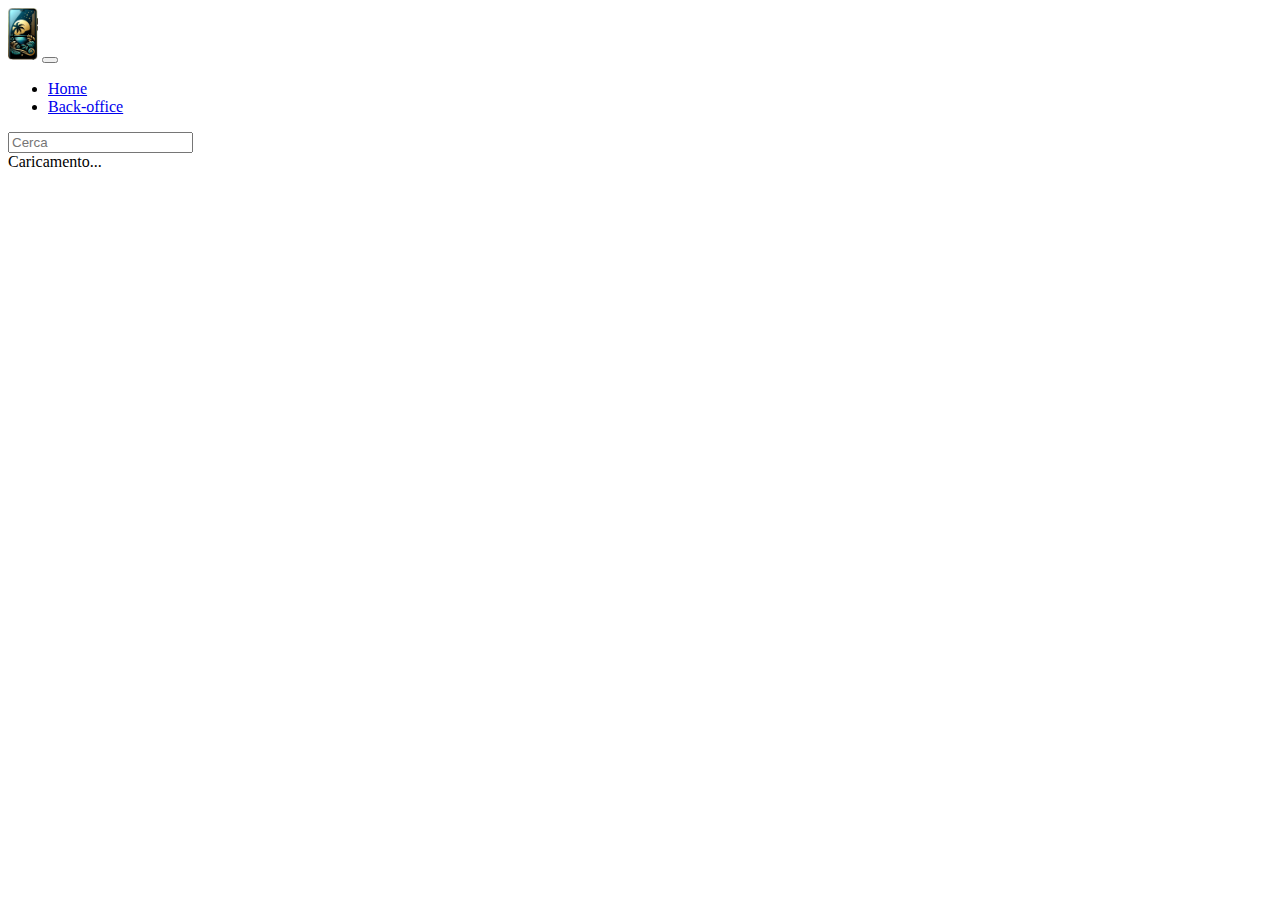
<file: index.html>
<!doctype html>
<html lang="en">

<head>
	<meta charset="utf-8">
	<meta name="viewport" content="width=device-width, initial-scale=1">
	<title>Phone Paradise - Home</title>
	<link href="https://cdn.jsdelivr.net/npm/bootstrap@5.3.2/dist/css/bootstrap.min.css" rel="stylesheet"
		integrity="sha384-T3c6CoIi6uLrA9TneNEoa7RxnatzjcDSCmG1MXxSR1GAsXEV/Dwwykc2MPK8M2HN" crossorigin="anonymous">
	<link rel="stylesheet" href="assets/scss/style.min.css">
</head>

<body>
	<header>
		<nav class="navbar navbar-expand-lg bg-body-tertiary mb-4">
			<div class="container-fluid">
				<a class="navbar-brand" href="/index.html"><img src="assets/imgs/logo.png" alt="Phone Paradise"></a>
				<button class="navbar-toggler" type="button" data-bs-toggle="collapse" data-bs-target="#navbarToggler"
					aria-controls="navbarToggler" aria-expanded="false" aria-label="Toggle navigation">
					<span class="navbar-toggler-icon"></span>
				</button>
				<div class="collapse navbar-collapse" id="navbarToggler">
					<ul class="navbar-nav me-auto mb-2 mb-lg-0">
						<li class="nav-item">
							<a class="nav-link active" aria-current="page" href="/index.html">Home</a>
						</li>
						<li class="nav-item">
							<a class="nav-link" href="/backoffice.html">Back-office</a>
						</li>
					</ul>
					<form class="d-flex" role="search">
						<input class="form-control me-2" type="search" placeholder="Cerca" aria-label="Cerca" id="search">
					</form>
				</div>
			</div>
		</nav>
	</header>
	<main>
		<div class="container">
			<div class="row row-cols-2 row-cols-md-3 row-cols-lg-4 g-3" id="products">

			</div>
		</div>
		<div id="preloader"
			class="d-flex position-fixed bg-light z-1 top-0 start-0 vh-100 vw-100 justify-content-center align-items-center"
			style="display: block">
			<div class="spinner-border fw-bold" role="status" style="width: 3rem; height: 3rem;"><span
					class="visually-hidden">Caricamento...</span></div>
		</div>
	</main>
	<footer></footer>

	<script src="https://cdn.jsdelivr.net/npm/bootstrap@5.3.2/dist/js/bootstrap.bundle.min.js"
		integrity="sha384-C6RzsynM9kWDrMNeT87bh95OGNyZPhcTNXj1NW7RuBCsyN/o0jlpcV8Qyq46cDfL"
		crossorigin="anonymous"></script>
	<script src="apiAndTools.js"></script>
	<script src="main.js"></script>
</body>

</html>
</file>
<file: assets/scss/style.min.css>
.navbar-brand img{max-width:30px !important}#previewImg{max-height:428px;width:auto}.card-image{max-height:325px;display:-webkit-box;display:-ms-flexbox;display:flex;-webkit-box-align:center;-ms-flex-align:center;align-items:center;-webkit-box-pack:center;-ms-flex-pack:center;justify-content:center}.card-image img{max-height:100%;width:auto}/*# sourceMappingURL=style.min.css.map */
</file>
